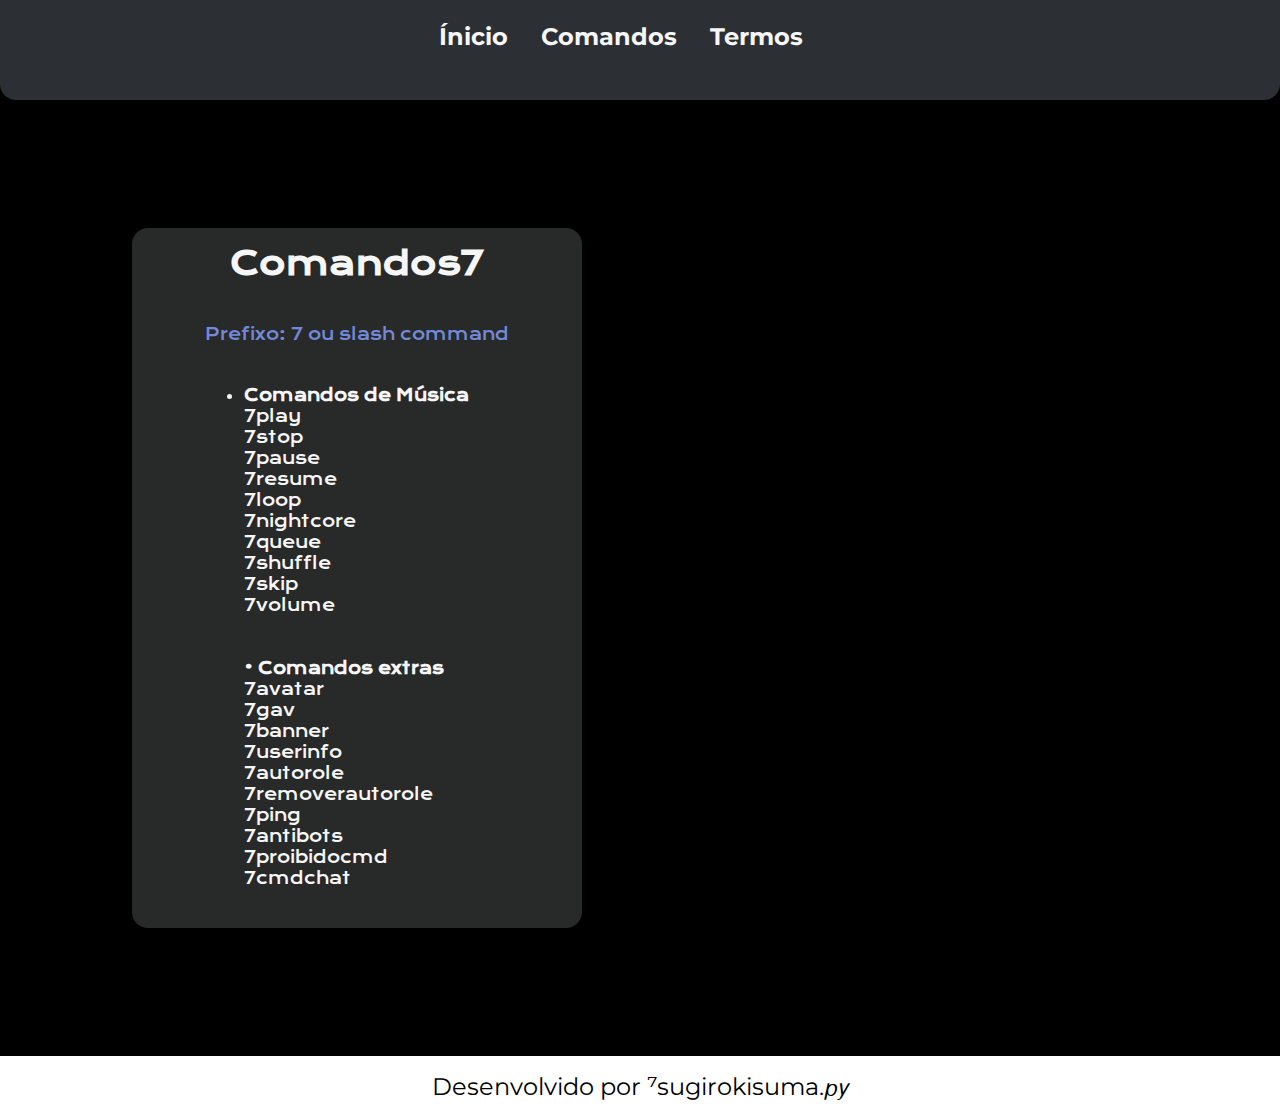
<file: commands.html>
<!DOCTYPE html>
<html lang="pt-br">
<head>
    <meta charset="UTF-8">
    <meta http-equiv="X-UA-Compatible" content="IE=edge">
    <meta name="viewport" content="width=device-width, initial-scale=1.0">
    <title>Maroto</title>
    <link rel="stylesheet" href="./comandos.css">
</head>
<body>

    <header class="header__maroto">
        <div class="header__maroto__menu">
            <a href="index.html" class="header__maroto__menu__botao">Ínicio</a>
            <a href="commands.html" class="header__maroto__menu__botao">Comandos</a>
            <a href="termos.html" class="header__maroto__menu__botao">Termos</a>
        </div>
    </header>
    <main class="principal__maroto">
        <div class="principal__maroto__pagina">
        <h1 class="principal__maroto__titulo">
            Comandos7
        </h1>
        <p class="principal__maroto__texto" style="color: #7289da;">Prefixo: 7 ou slash command</p>
        <div class="principal__maroto__pagina__itens">
        <ul class="principal__maroto__texto">
            <li><strong>Comandos de Música</strong><br>7play <br>7stop <br>7pause<br>7resume <br>7loop <br>7nightcore <br>7queue <br>7shuffle <br>7skip <br>7volume <br> <br><br>
        <strong>•  Comandos extras</strong><br>7avatar <br>7gav <br>7banner <br>7userinfo <br>7autorole <br>7removerautorole <br>7ping <br>7antibots <br>7proibidocmd <br>7cmdchat <br></li>
        </ul>
    </div>
    </div>
    
    </div>
<iframe width="560" height="315" src="https://www.youtube.com/embed/JHvg8qTT6hw?si=ze6CMZbkDYYR-9MQ" title="YouTube video player" frameborder="0" allow="accelerometer; autoplay; clipboard-write; encrypted-media; gyroscope; picture-in-picture; web-share" referrerpolicy="strict-origin-when-cross-origin" allowfullscreen></iframe>
    </main>

    <footer class="footer__maroto">
        <p>Desenvolvido por ⁷sugirokisuma.𝘱𝘺</p>
    </footer>
</body>
</html>
</file>
<file: comandos.css>
@import url('https://fonts.googleapis.com/css?family=Krona One');
@import url('https://fonts.googleapis.com/css?family=Montserrat');

* {
    margin: 0;
    padding: 0;
}

body {
    background-color: black;
    height: 100%;
}

.header__maroto {
    width: 100%;
    height: 100px;
    border-radius: 16px;
    border-top-right-radius: 0%;
    border-top-left-radius: 0%;
    background-color: #2c2f33;
    font-weight: bolder;
}




.principal__maroto__titulo__destaque {
    color: #7289da;
}

.principal__maroto {
    display: flex;
    flex-direction: row;
    justify-content: space-around;
    margin: 10%;
}

.principal__maroto__pagina {
    display: flex;
    flex-direction: column;
    align-items: center;
    gap: 40px;
    width: 450px;
    height: 700px;
    border-radius: 16px;
    
    background-color: rgb(40, 41, 41);
}

.principal__maroto__titulo {
    font-family: 'Krona One';
    color: #F6F6F6;
    align-items: center;
padding-top: 15px;
}


.principal__maroto__texto {
    display: flex;
    color: #424549;
    font-family: 'Montserrat';
    
}

.principal__maroto__texto {
    display: flex;
    color: #F6F6F6;
    font-family: 'Krona One';
    gap: 16px;
}

.principal__maroto__server__botao {
    display: flex;
    justify-content: space-around;
    gap: 153px;
}

.principal__maroto__server{
    display: flex;
    align-items: center;
    justify-content: center;
    gap: 16px;
    width: 280px;
    height: 79px;
    border-radius: 16px;
    flex-direction: row;
    text-decoration: none;
    font-size: 24px;
    font-family: 'Montserrat';

    color: azure;
    background-color: #7289da;
}


.header__maroto__menu__botao {
    font-size: 24px;
    font-family: 'Montserrat';
    color: #F6F6F6;
    text-decoration: none;
}

.header__maroto__menu {
    display: flex;
    font-size: 24px;
    font-family: 'Montserrat';
    color: #F6F6F6;
    flex-direction: row;
    justify-content: flex-end;
    margin-right: 3%;
    padding: 1.7%;
    justify-content: center;
    align-items: center;
    gap: 33px;
    text-decoration: none;
}

.footer__maroto {
    display: flex;
    background-color: white;
    justify-content: center;
    align-items: center;
    font-size: 24px;
    font-family: 'Montserrat';
    height: 60px;
    width: 100%;
}
</file>
